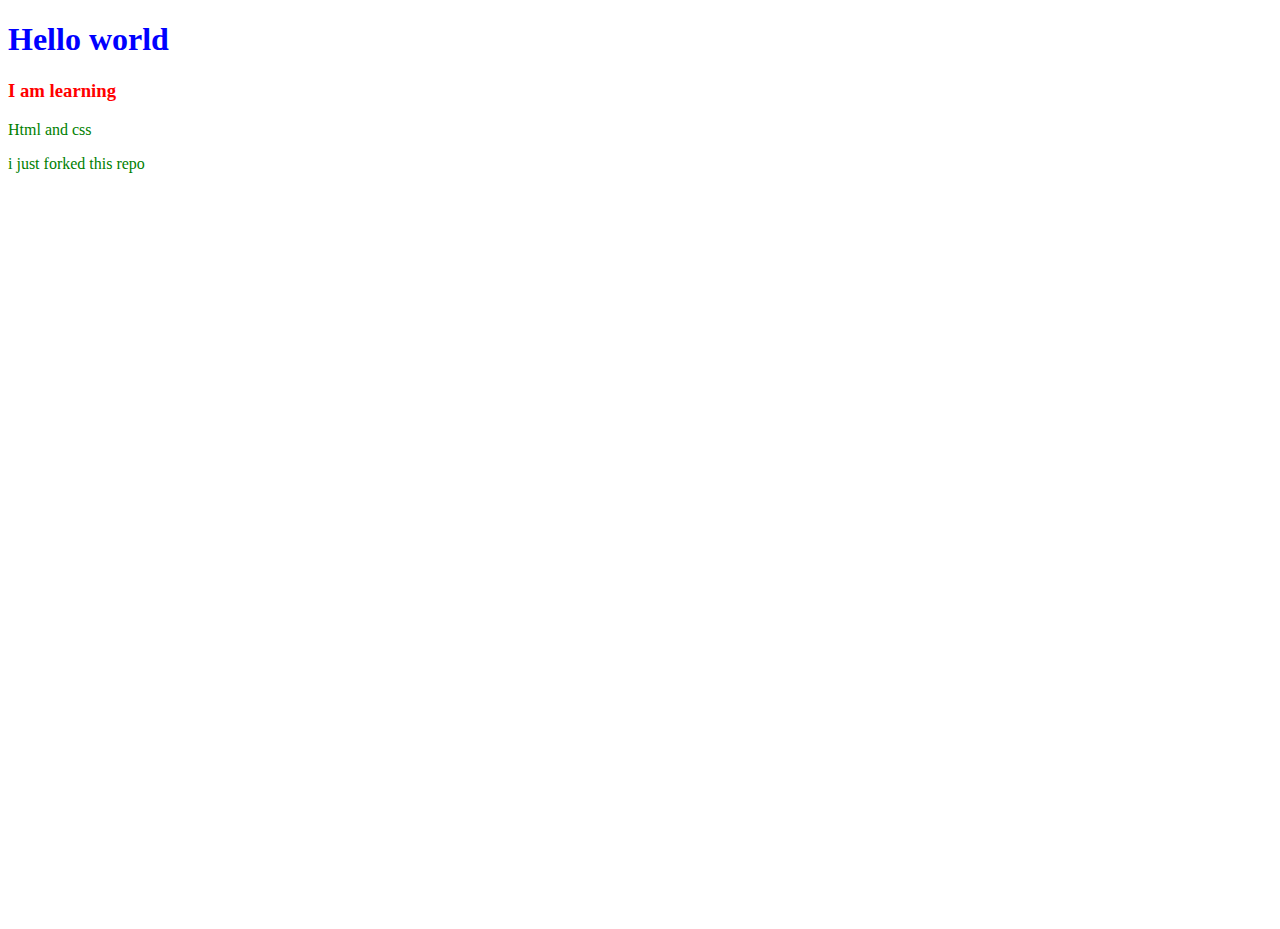
<file: index.html>
<!DOCTYPE html>
<html lang="en">
<head>
    <meta charset="UTF-8">
    <meta http-equiv="X-UA-Compatible" content="IE=edge">
    <meta name="viewport" content="width=device-width, initial-scale=1.0">
    <link rel="stylesheet" href="Mine.css">
    <title>Document</title>
</head>
<body>
    <h1>Hello world</h1>
    <h3>I am learning</h3>
    <p>Html and css</p>
    <p>i just forked this repo</p>

</body>
</html>
</file>
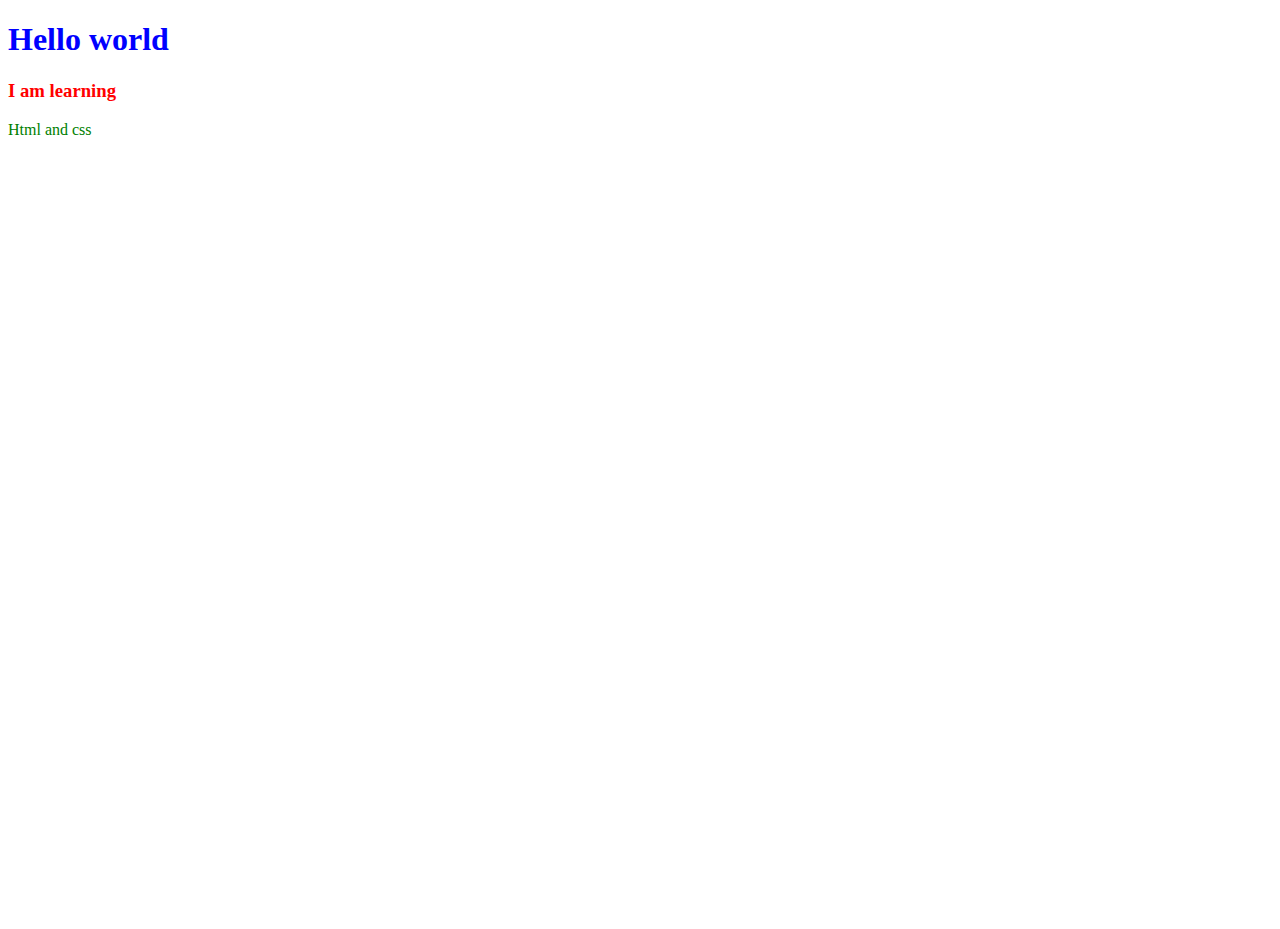
<file: Hello w.html>
<!DOCTYPE html>
<html lang="en">
<head>
    <meta charset="UTF-8">
    <meta http-equiv="X-UA-Compatible" content="IE=edge">
    <meta name="viewport" content="width=device-width, initial-scale=1.0">
    <link rel="stylesheet" href="Mine.css">
    <title>Document</title>
</head>
<body>
    <h1>Hello world</h1>
    <h3>I am learning</h3>
    <p>Html and css</p>

</body>
</html>
</file>
<file: Mine.css>
body{
    min-height: 100vh;
}


h1{
    color: blue;
}
body{
    background-color:white;
}
h3{
    color:red;
}
p {
    color:green
}
</file>
